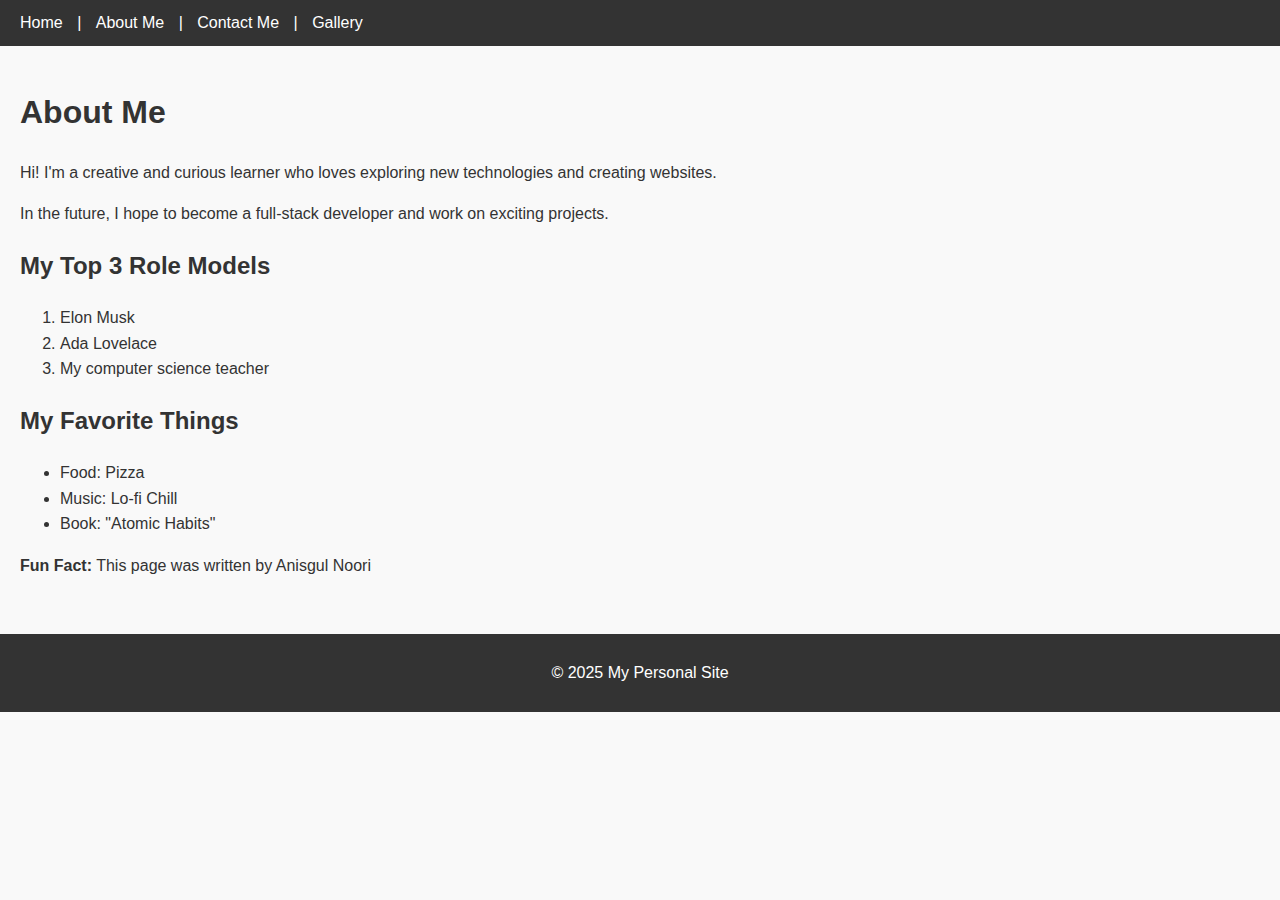
<file: aboutMe.html>
<!DOCTYPE html>
<html lang="en">
  <head>
    <meta charset="UTF-8" />
    <title>About Me</title>
    <link rel="stylesheet" href="style.css" />
  </head>
  <body>
    <header>
      <nav>
        <a href="index.html">Home</a> | <a href="about-me.html">About Me</a> |
        <a href="contact.html">Contact Me</a> |
        <a href="gallery.html">Gallery</a>
      </nav>
    </header>
    <main>
      <h1>About Me</h1>
      <article>
        <p>
          Hi! I'm a creative and curious learner who loves exploring new
          technologies and creating websites.
        </p>
        <p>
          In the future, I hope to become a full-stack developer and work on
          exciting projects.
        </p>
      </article>

      <section>
        <h2>My Top 3 Role Models</h2>
        <ol>
          <li>Elon Musk</li>
          <li>Ada Lovelace</li>
          <li>My computer science teacher</li>
        </ol>
      </section>

      <section>
        <h2>My Favorite Things</h2>
        <ul>
          <li>Food: Pizza</li>
          <li>Music: Lo-fi Chill</li>
          <li>Book: "Atomic Habits"</li>
        </ul>
      </section>

      <p><strong>Fun Fact:</strong> This page was written by Anisgul Noori</p>
    </main>
    <footer>
      <p>© 2025 My Personal Site</p>
    </footer>
  </body>
</html>
</file>
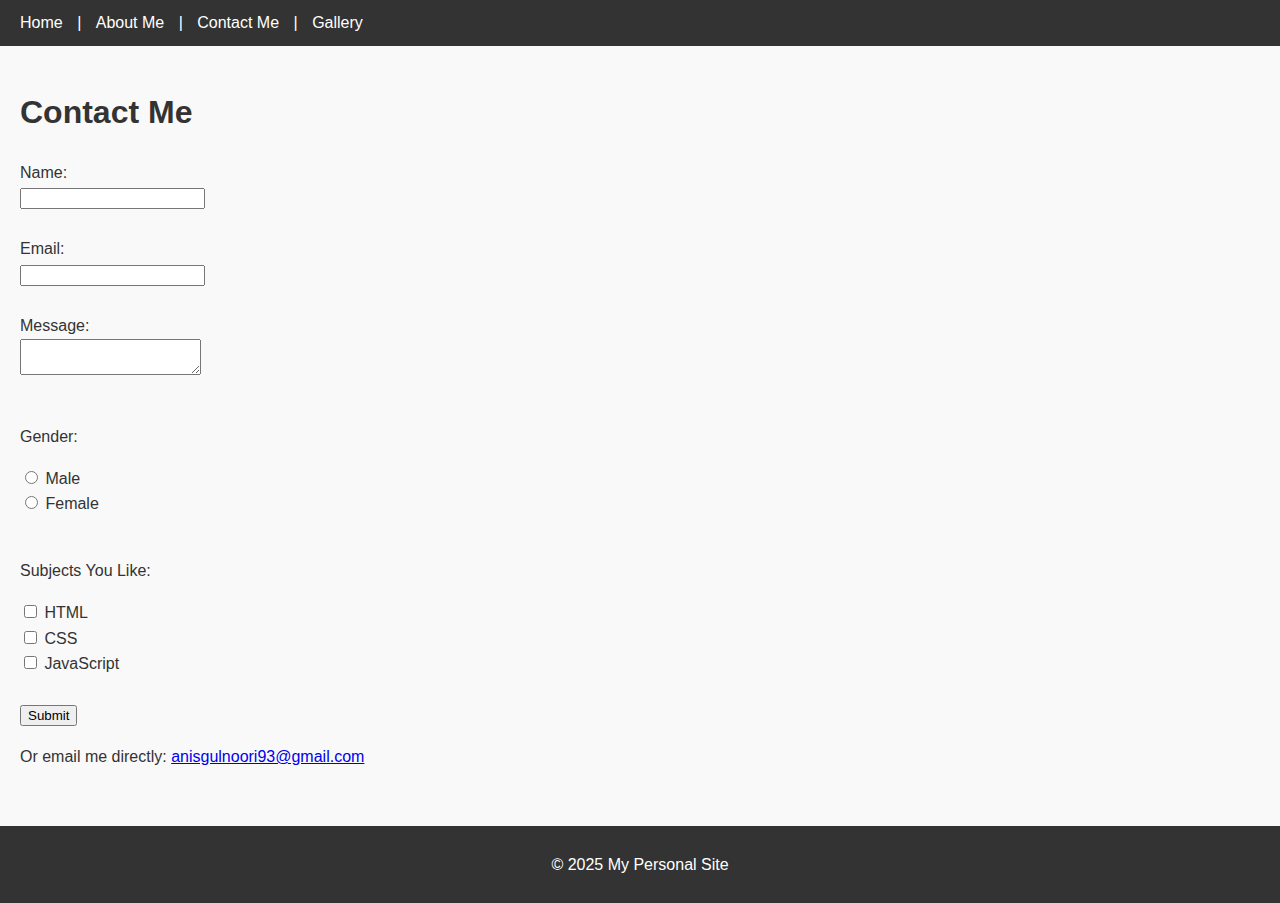
<file: Contact.html>
<!DOCTYPE html>
<html lang="en">
  <head>
    <meta charset="UTF-8" />
    <title>Contact Me</title>
    <link rel="stylesheet" href="style.css" />
  </head>
  <body>
    <header>
      <nav>
        <a href="index.html">Home</a> | <a href="about-me.html">About Me</a> |
        <a href="contact.html">Contact Me</a> |
        <a href="gallery.html">Gallery</a>
      </nav>
    </header>
    <main>
      <h1>Contact Me</h1>
      <form>
        <label for="name">Name:</label><br />
        <input type="text" id="name" name="name" required /><br /><br />

        <label for="email">Email:</label><br />
        <input type="email" id="email" name="email" required /><br /><br />

        <label for="message">Message:</label><br />
        <textarea id="message" name="message" required></textarea><br /><br />

        <p>Gender:</p>
        <input type="radio" id="male" name="gender" value="male" required />
        <label for="male">Male</label><br />
        <input type="radio" id="female" name="gender" value="female" />
        <label for="female">Female</label><br /><br />

        <p>Subjects You Like:</p>
        <input type="checkbox" id="html" name="interest" value="HTML" />
        <label for="html">HTML</label><br />
        <input type="checkbox" id="css" name="interest" value="CSS" />
        <label for="css">CSS</label><br />
        <input type="checkbox" id="js" name="interest" value="JavaScript" />
        <label for="js">JavaScript</label><br /><br />

        <button type="submit">Submit</button>
      </form>

      <p>
        Or email me directly:
        <a href="anisgulnoori93@gmail.com">anisgulnoori93@gmail.com</a>
      </p>
    </main>
    <footer>
      <p>© 2025 My Personal Site</p>
    </footer>
  </body>
</html>
</file>
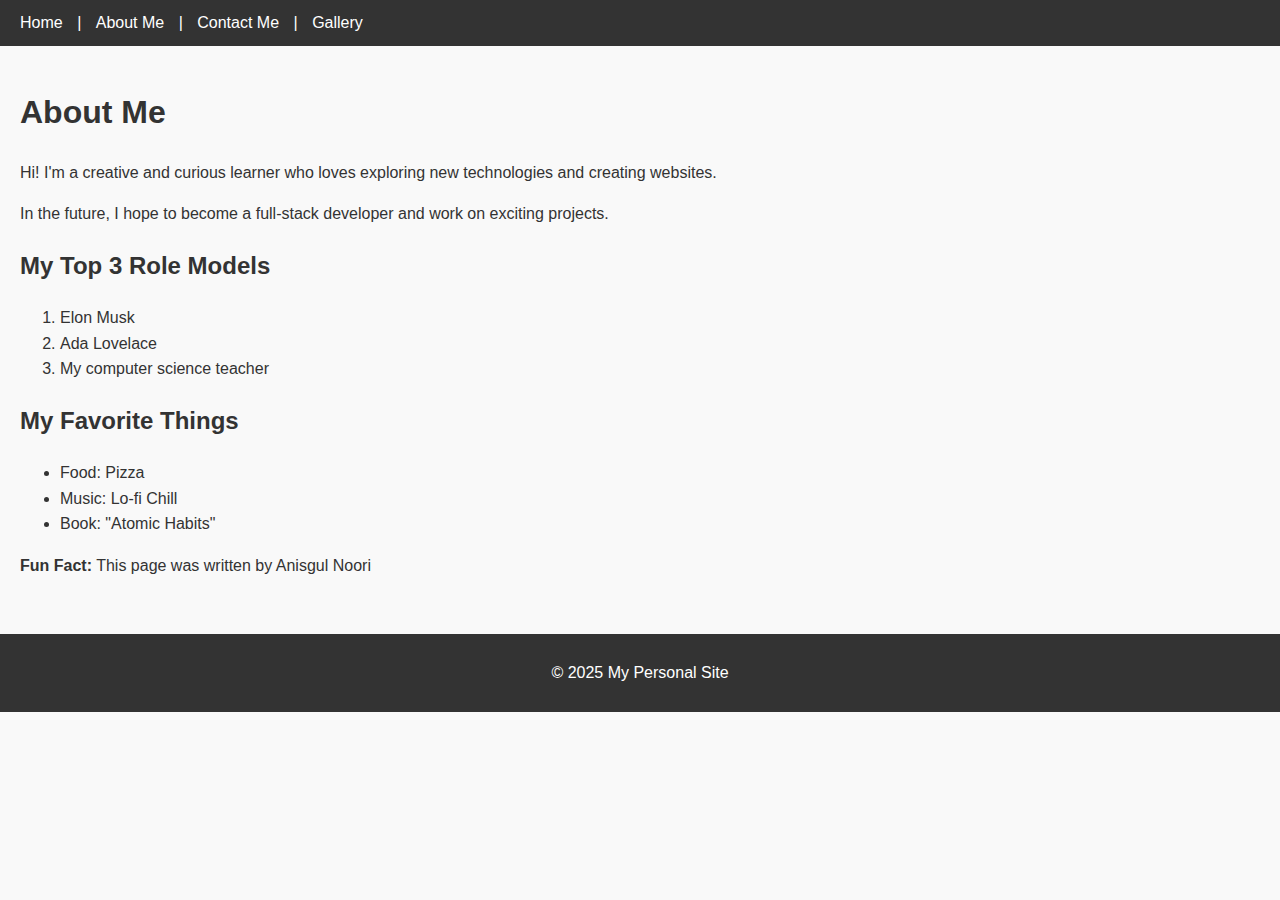
<file: My-Personal_Website/aboutMe.html>
<!DOCTYPE html>
<html lang="en">
  <head>
    <meta charset="UTF-8" />
    <title>About Me</title>
    <link rel="stylesheet" href="style.css" />
  </head>
  <body>
    <header>
      <nav>
        <a href="index.html">Home</a> | <a href="about-me.html">About Me</a> |
        <a href="contact.html">Contact Me</a> |
        <a href="gallery.html">Gallery</a>
      </nav>
    </header>
    <main>
      <h1>About Me</h1>
      <article>
        <p>
          Hi! I'm a creative and curious learner who loves exploring new
          technologies and creating websites.
        </p>
        <p>
          In the future, I hope to become a full-stack developer and work on
          exciting projects.
        </p>
      </article>

      <section>
        <h2>My Top 3 Role Models</h2>
        <ol>
          <li>Elon Musk</li>
          <li>Ada Lovelace</li>
          <li>My computer science teacher</li>
        </ol>
      </section>

      <section>
        <h2>My Favorite Things</h2>
        <ul>
          <li>Food: Pizza</li>
          <li>Music: Lo-fi Chill</li>
          <li>Book: "Atomic Habits"</li>
        </ul>
      </section>

      <p><strong>Fun Fact:</strong> This page was written by Anisgul Noori</p>
    </main>
    <footer>
      <p>© 2025 My Personal Site</p>
    </footer>
  </body>
</html>
</file>
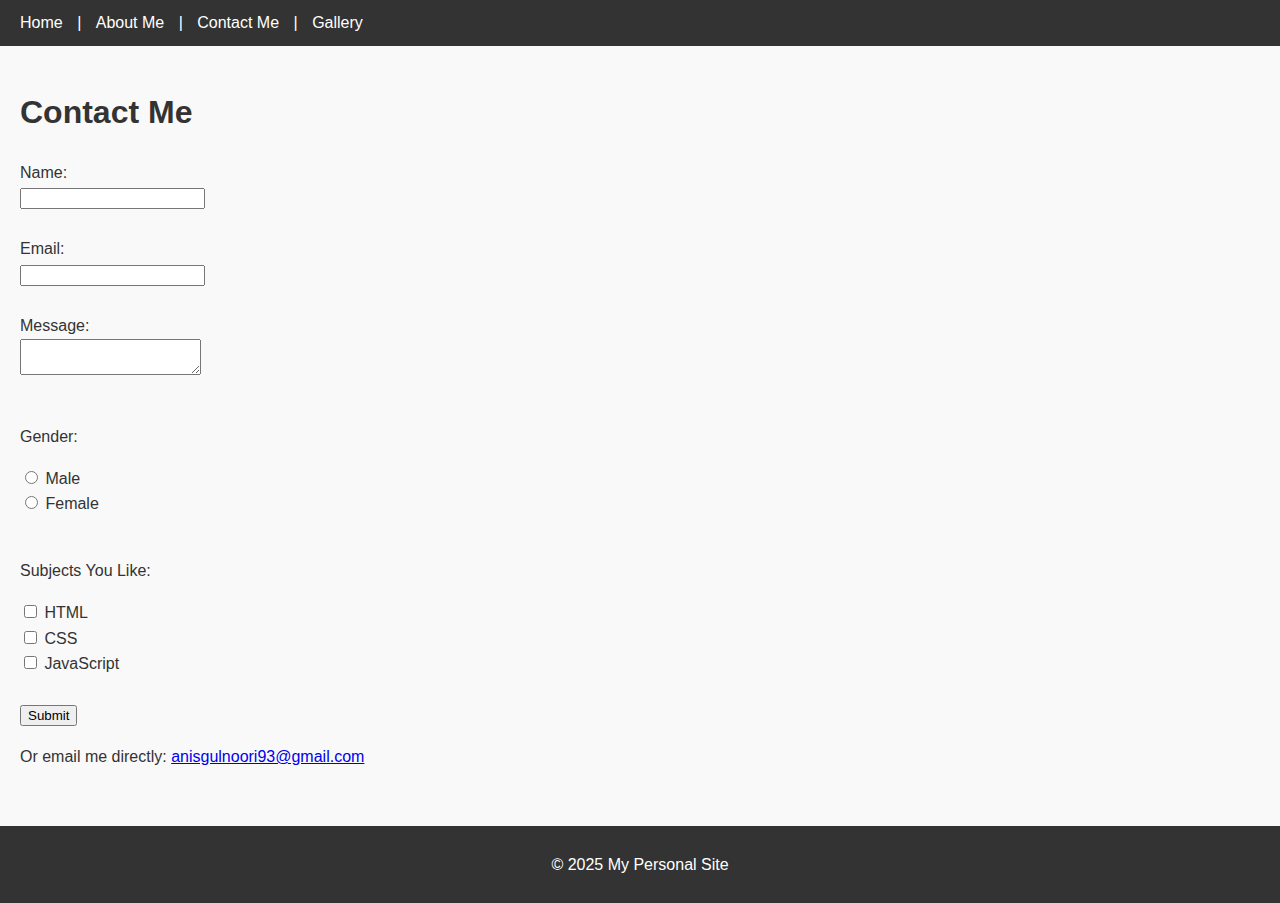
<file: My-Personal_Website/Contact.html>
<!DOCTYPE html>
<html lang="en">
  <head>
    <meta charset="UTF-8" />
    <title>Contact Me</title>
    <link rel="stylesheet" href="style.css" />
  </head>
  <body>
    <header>
      <nav>
        <a href="index.html">Home</a> | <a href="about-me.html">About Me</a> |
        <a href="contact.html">Contact Me</a> |
        <a href="gallery.html">Gallery</a>
      </nav>
    </header>
    <main>
      <h1>Contact Me</h1>
      <form>
        <label for="name">Name:</label><br />
        <input type="text" id="name" name="name" required /><br /><br />

        <label for="email">Email:</label><br />
        <input type="email" id="email" name="email" required /><br /><br />

        <label for="message">Message:</label><br />
        <textarea id="message" name="message" required></textarea><br /><br />

        <p>Gender:</p>
        <input type="radio" id="male" name="gender" value="male" required />
        <label for="male">Male</label><br />
        <input type="radio" id="female" name="gender" value="female" />
        <label for="female">Female</label><br /><br />

        <p>Subjects You Like:</p>
        <input type="checkbox" id="html" name="interest" value="HTML" />
        <label for="html">HTML</label><br />
        <input type="checkbox" id="css" name="interest" value="CSS" />
        <label for="css">CSS</label><br />
        <input type="checkbox" id="js" name="interest" value="JavaScript" />
        <label for="js">JavaScript</label><br /><br />

        <button type="submit">Submit</button>
      </form>

      <p>
        Or email me directly:
        <a href="anisgulnoori93@gmail.com">anisgulnoori93@gmail.com</a>
      </p>
    </main>
    <footer>
      <p>© 2025 My Personal Site</p>
    </footer>
  </body>
</html>
</file>
<file: style.css>
body {
  font-family: Arial, sans-serif;
  line-height: 1.6;
  padding: 0;
  margin: 0;
  background-color: #f9f9f9;
  color: #333;
}

header {
  background-color: #333;
  color: white;
  padding: 10px;
}

nav a {
  color: white;
  text-decoration: none;
  margin: 0 10px;
}

main {
  padding: 20px;
}

footer {
  background-color: #333;
  color: white;
  text-align: center;
  padding: 10px;
  margin-top: 20px;
}

.gallery {
  display: flex;
  flex-wrap: wrap;
  gap: 20px;
}
</file>
<file: My-Personal_Website/style.css>
body {
  font-family: Arial, sans-serif;
  line-height: 1.6;
  padding: 0;
  margin: 0;
  background-color: #f9f9f9;
  color: #333;
}

header {
  background-color: #333;
  color: white;
  padding: 10px;
}

nav a {
  color: white;
  text-decoration: none;
  margin: 0 10px;
}

main {
  padding: 20px;
}

footer {
  background-color: #333;
  color: white;
  text-align: center;
  padding: 10px;
  margin-top: 20px;
}

.gallery {
  display: flex;
  flex-wrap: wrap;
  gap: 20px;
}
</file>
